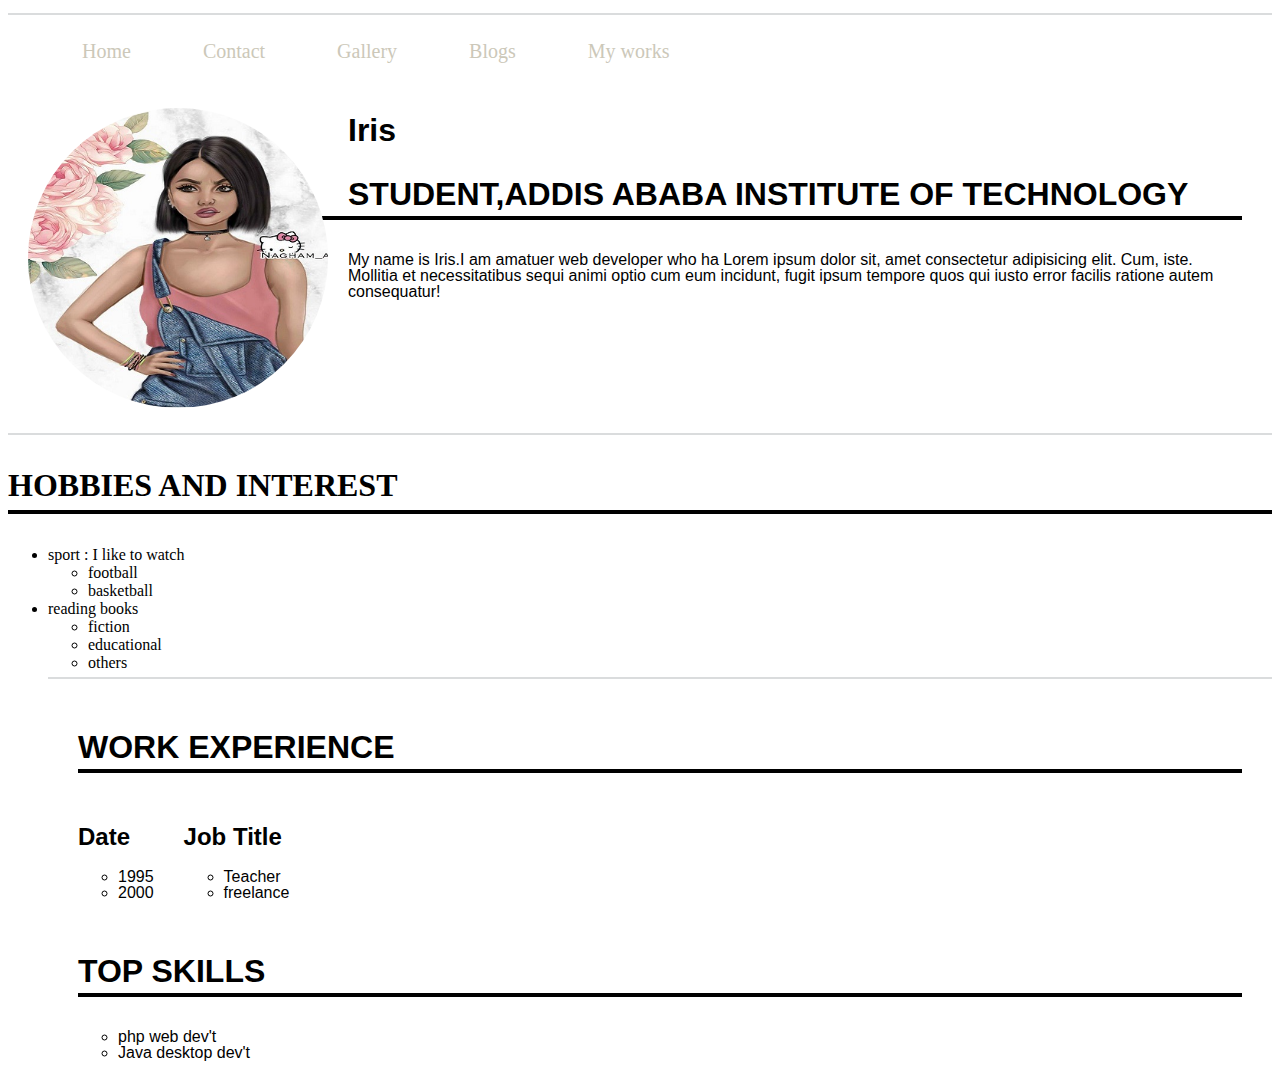
<file: index.html>
<!DOCTYPE html> 
<html lang="en">
<head>
    <meta charset="UTF-8">
    <meta name="viewport" content="width=device-width, initial-scale=1.0">
    
    <title>Elda Girma</title>
    <link rel="shortcut icon" href="./asset/image/icon.png">
    <link rel="stylesheet" href="./asset/css/external.css">
</head>
<body>
    <!-- comment ctrl + slash -->
    <div class="line"></div>
    <header >
        <nav>
            <ul>
                <li><a href="index.html"> Home</a></li>
                
                <li><a href="contact.html"> Contact</a></li>
                
                <li><a href="Gallery.html"> Gallery</a></li>
                <li><a href="blogs.html"> Blogs</a></li>
                <li><a href="myworks.html"> My works</a></li>
            </ul>
        </nav>
    </header>

    <div class="profile"><img src = "./asset/image/pic1.jpg" alt = "profile image"></div>
       <section> <h1>Iris</h1>
            <h3>student,addis ababa institute of technology</h3>
            <p>My name is Iris.I am  amatuer web developer who ha Lorem ipsum dolor sit, amet consectetur adipisicing elit. Cum, iste. Mollitia et necessitatibus sequi animi optio cum eum incidunt, fugit ipsum tempore quos qui iusto error facilis ratione autem consequatur!</p>
        
    </section>
    
            <div class="line"></div>
<!-- List -->
<h3>hobbies and interest</h3>
<ul>
    <li>sport : I like to watch  <ul>
        <li>football</li>
        <li>basketball</li>
    </ul>
    </li>
    <li>reading books</li> <ul>
        <li>fiction</li>
        <li>educational</li>
        <li>others</li>
        </ul>
        <div class="line"></div>

    <section class="class2">
        <h3>Work Experience</h3>
    
        <div class="column">
            <h2>Date</h2>
            <ul>
                <li >1995</li>
                <li>2000</li>
            </ul>
        </div>
    
        <div class="column">
            <h2>Job Title</h2>
            <ul>
                <li>Teacher</li>
                <li>freelance</li>
            </ul>
        </div>
    
    </section>
    
        
    <div class="border"></div>
    
    <section class="class2">
        <h3>Top Skills</h3>
        <ul>
            <li>php web dev't</li>
            <li>Java desktop dev't</li>
        </ul>
    </section>
    
</table>
</body>
</html>
</file>
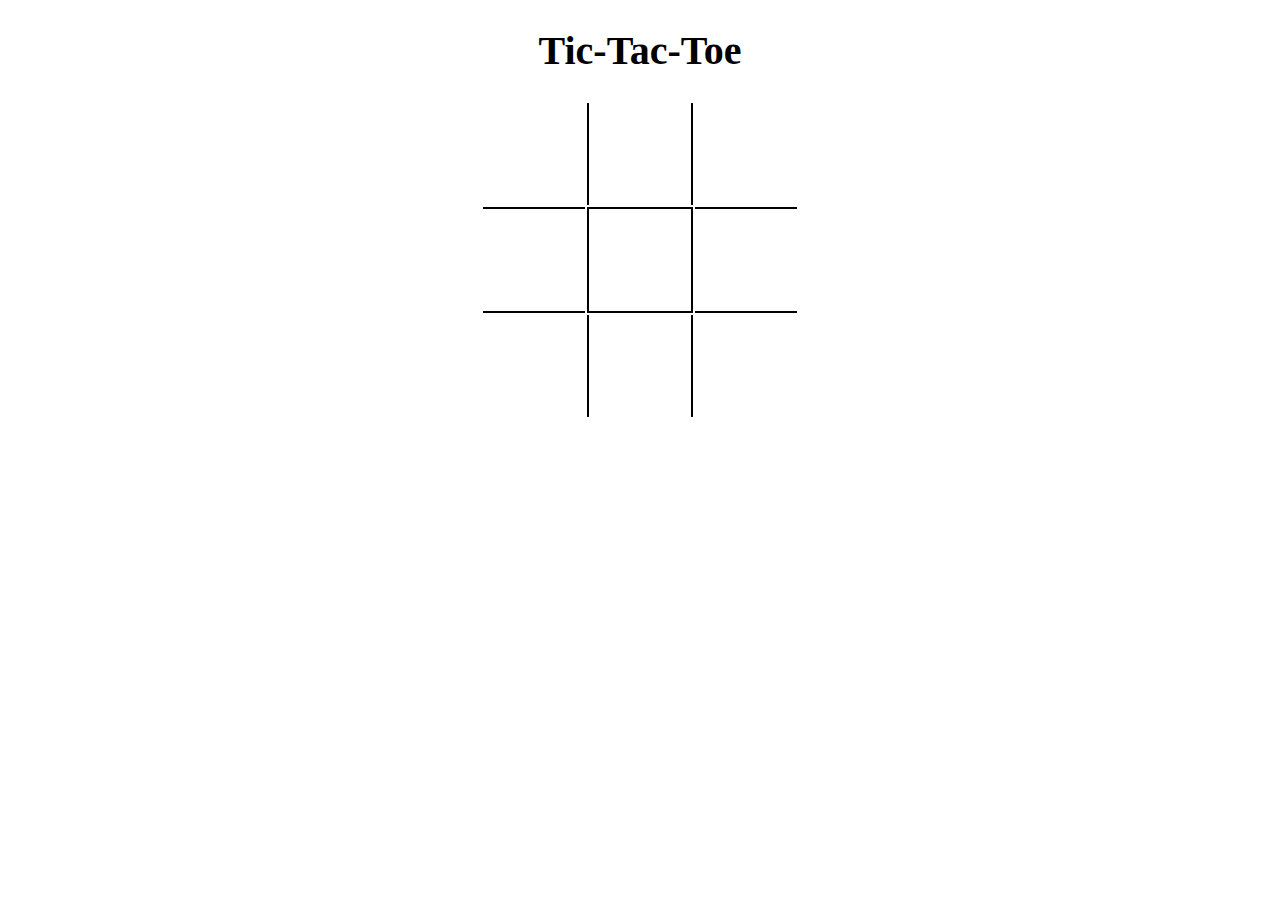
<file: 2.html>
<!DOCTYPE html>
<html lang="en">
<head>
    <meta charset="UTF-8">
    <meta name="viewport" content="width=device-width, initial-scale=1.0">
    <title>Document</title>
    <link rel="stylesheet" href="./asset/css/2.css">
</head>

    <body>
        <h1>Tic-Tac-Toe</h1>
        <table>
            <tr>
                <td ></td>
                <td class="vert"></td>
                <td></td>
            </tr>
            <tr>
                <td class="hori"></td>
                <td class="vert hori"></td>
                <td class="hori"></td>
            </tr>
            <tr>
                <td></td>
                <td class="vert"></td>
                <td></td>
            </tr>
        </table>
    
</body>
</html>
</file>
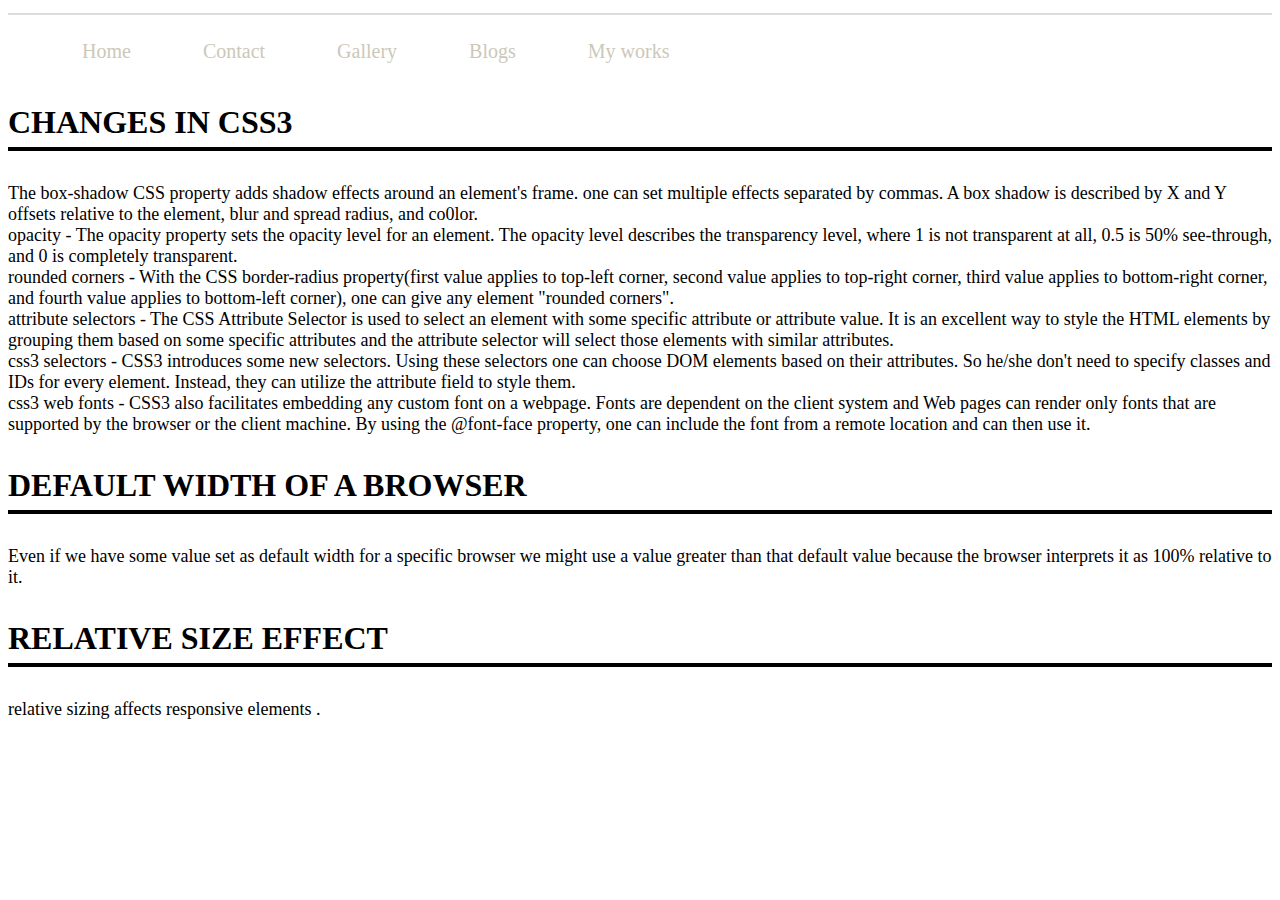
<file: blogs.html>
<!DOCTYPE html> 
<html lang="en">
<head>
    <meta charset="UTF-8">
    <meta name="viewport" content="width=device-width, initial-scale=1.0">
    
    <title>Blogs</title>
    <link rel="shortcut icon" href="./asset/image/icon.png">
    <link rel="stylesheet" href="./asset/css/external.css">
</head>
<body>
    <!-- comment ctrl + slash -->
    <div class="line"></div>
    <header >
        <nav>
            <ul>
                <li><a href="index.html"> Home</a></li>
                
                <li><a href="contact.html"> Contact</a></li>
                
                <li><a href="Gallery.html"> Gallery</a></li>
                <li><a href="blogs.html"> Blogs</a></li>
                <li><a href="myworks.html"> My works</a></li>
            </ul>
        </nav>
    </header>

    <h3>changes in css3</h3>
    <div class = "answers">
    <p>The box-shadow CSS property adds shadow effects around an element's frame. one can set multiple effects separated by commas. A box shadow is described by X and Y offsets relative to the element, blur and spread radius, and co0lor.
        <br> opacity - The opacity property sets the opacity level for an element.
        The opacity level describes the transparency level, where 1 is not transparent at all, 0.5 is 50% see-through, and 0 is completely transparent.
        <br> rounded corners - With the CSS border-radius property(first value applies to top-left corner, second value applies to top-right corner, third value applies to bottom-right corner, and fourth value applies to bottom-left corner), one can give any element "rounded corners".
        <br> attribute selectors - The CSS Attribute Selector is used to select an element with some specific attribute or attribute value. It is an excellent way to style the HTML elements by grouping them based on some specific attributes and the attribute selector will select those elements with similar attributes.
       <br> css3 selectors - CSS3 introduces some new selectors. Using these selectors one can choose DOM elements based on their attributes. So he/she don't need to specify classes and IDs for every element. Instead, they can utilize the attribute field to style them.
       <br> css3 web fonts - CSS3 also facilitates embedding any custom font on a webpage. Fonts are dependent on the client system and Web pages can render only fonts that are supported by the browser or the client machine. By using the @font-face property, one can include the font from a remote location and can then use it.</p>
    </div>
    <h3>default width of a browser</h3>
    <div class = "answers">
    <p> Even if we have some value set as default width for a specific browser we might use a value greater than that default value because the browser interprets it as 100% relative to it.
    </div>
</div>
<h3>relative size effect</h3>
<div class = "answers">
<p> relative sizing affects responsive elements .</p>

</div>
</file>
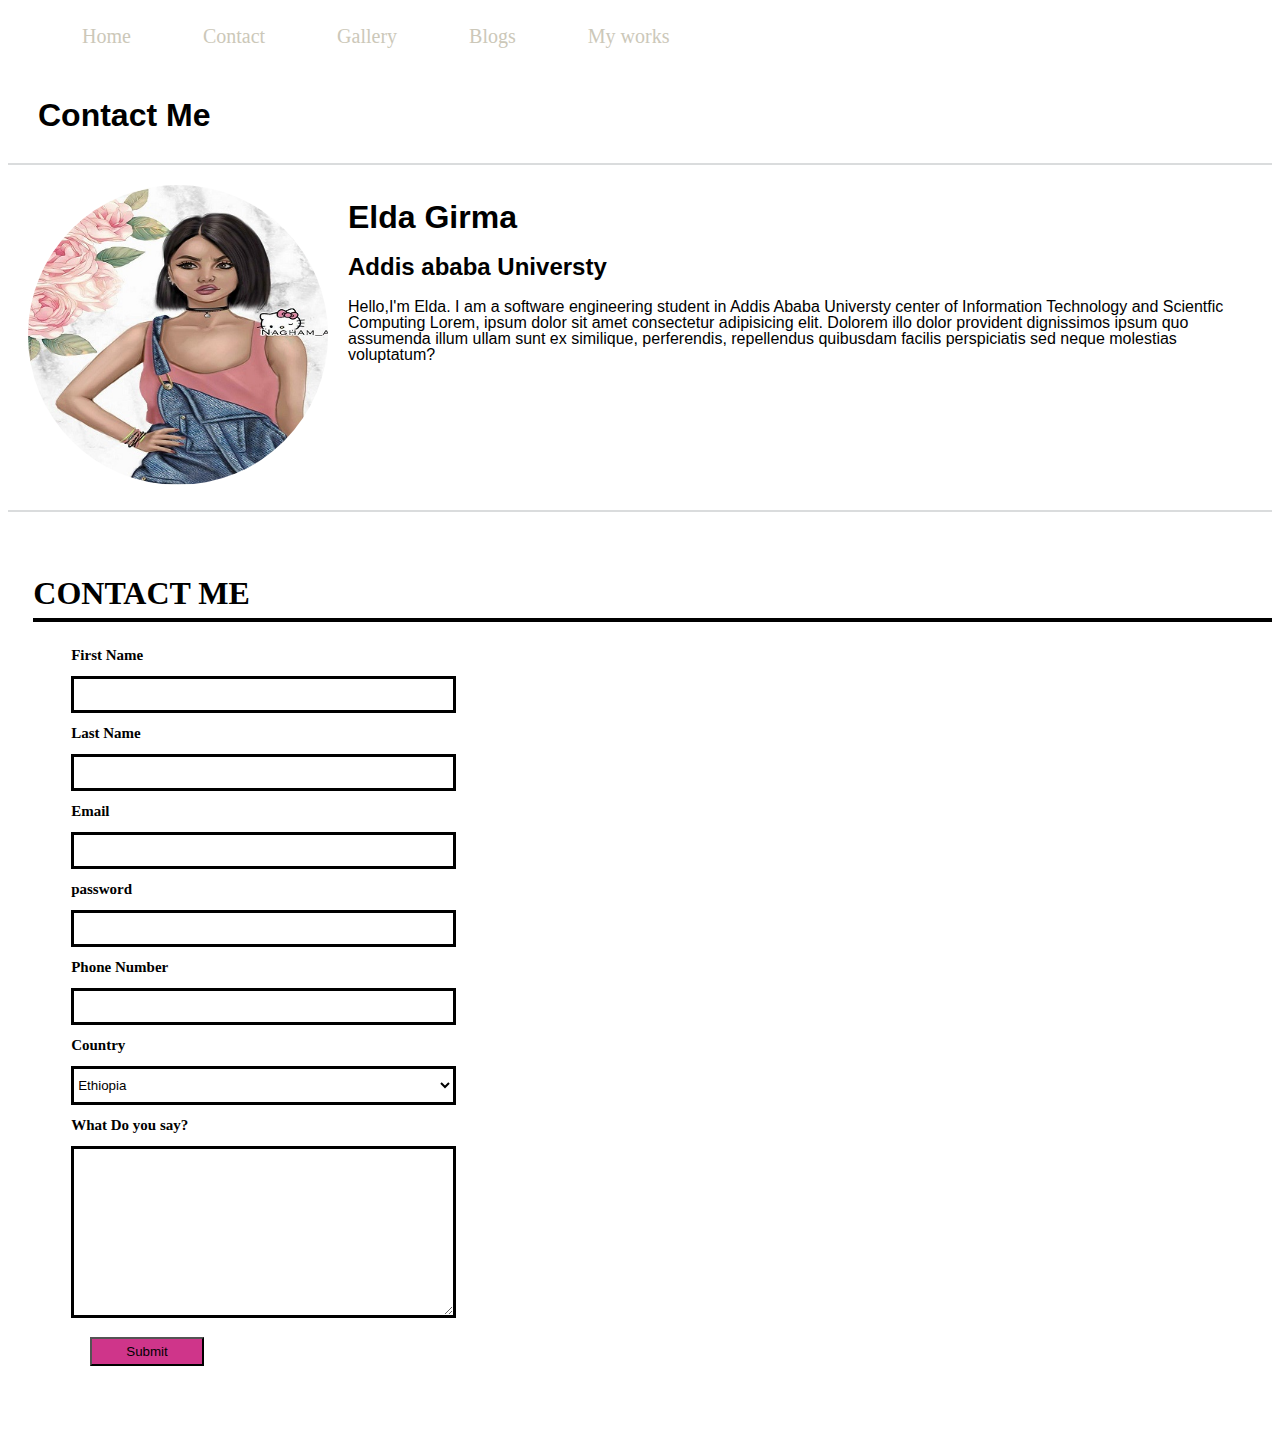
<file: contact.html>
<!DOCTYPE html>
<html lang="en">
<head>
    <meta charset="UTF-8">
    <meta name="viewport" content="width=device-width, initial-scale=1.0">
    <title>Elda Girma</title>
    <link rel="shortcut icon" type="image/png" href="./image/favicon.png">
    <link  rel="stylesheet" href="./asset/css/external.css">
</head>
<body>
    <header >
        <nav>
            <ul>
                <li><a href="index.html"> Home</a></li>
                
                <li><a href="contact.html"> Contact</a></li>
                
                <li><a href="Gallery.html"> Gallery</a></li>
                <li><a href="blogs.html"> Blogs</a></li>
                <li><a href="myworks.html"> My works</a></li>
            </ul>
        </nav>
    </header>
    <section class="marg">
        <h1>Contact Me</h1>
    </section>
    <div class="line"></div>
    <div class="profile"><img src="./asset/image/pic1.jpg" alt=""></div>
    <section >
        <h1> Elda Girma</h1>
        <h2>Addis ababa Universty</h2>
        <p> Hello,I'm Elda. I am a software engineering student in Addis Ababa Universty center of Information Technology and Scientfic Computing Lorem, ipsum dolor sit amet consectetur adipisicing elit. Dolorem illo dolor provident dignissimos ipsum quo assumenda illum ullam sunt ex similique, perferendis, repellendus quibusdam facilis perspiciatis sed neque molestias voluptatum?</p>
    </section>
    <div class="line"></div>
    <h3 style="margin: 5% 0 1% 2%">Contact Me</h3>
    <form action="mailto:se.ruth.matewos@gmail.com" enctype="utf-8 me" method="POST"> 
        <label for="fname"> First Name</label>
        <input type="text"  pattern="[A-Za-z]{1,10}" title="only Alphabets allowed">
        
        <label for="lname"> Last Name</label>
        <input type="text" pattern="[A-Za-z]{1,10}" title="only Alphabets allowed">
        
        <label for= "email"> Email</label>
        <input type="email">

        <label for= "password"> password</label>
        <input type="password" pattern="[A-Za-z/d]{8,15}" title="a password must include number, symbol, albhabet and be greater than 8 character" required>

        <label for= "PhoneNumber"> Phone Number</label>
        <input type="tel" pattern="[d]{10-12}" title=" 10 upto 12 digit numbers only">

        <label> Country</label>
        <select name="Country" id="country">
            <option values="As"> Ethiopia</option>
            <option value="Af"> kenya</option>
            <option value="Af"> Eritrea</option>
            <option value="Af"> Canada</option>
        </select>
        
        <label for="detail"> What Do you say?</label>
        <textarea type="text" name="details" id="details" cols="30" rows="10">
        </textarea>

        <input type="submit" value="Submit">

    </form>

    <div id="map">

        <div class="mapouter"><div class="gmap_canvas"><iframe width="600" height="500" id="gmap_canvas" src="https://maps.google.com/maps?q=university%20of%20Addis%20Ababa%20Institute%20Of%20Technology&t=k&z=15&ie=UTF8&iwloc=&output=embed" frameborder="0" scrolling="no" marginheight="0" marginwidth="0"></iframe>Google Maps Generator by <a href="https://www.embedgooglemap.net">embedgooglemap.net</a></div><style>.mapouter{position:relative;text-align:right;height:500px;width:600px;}.gmap_canvas {overflow:hidden;background:none!important;height:500px;width:600px;}</style></div>   

    </div>





</body>
</html>
</file>
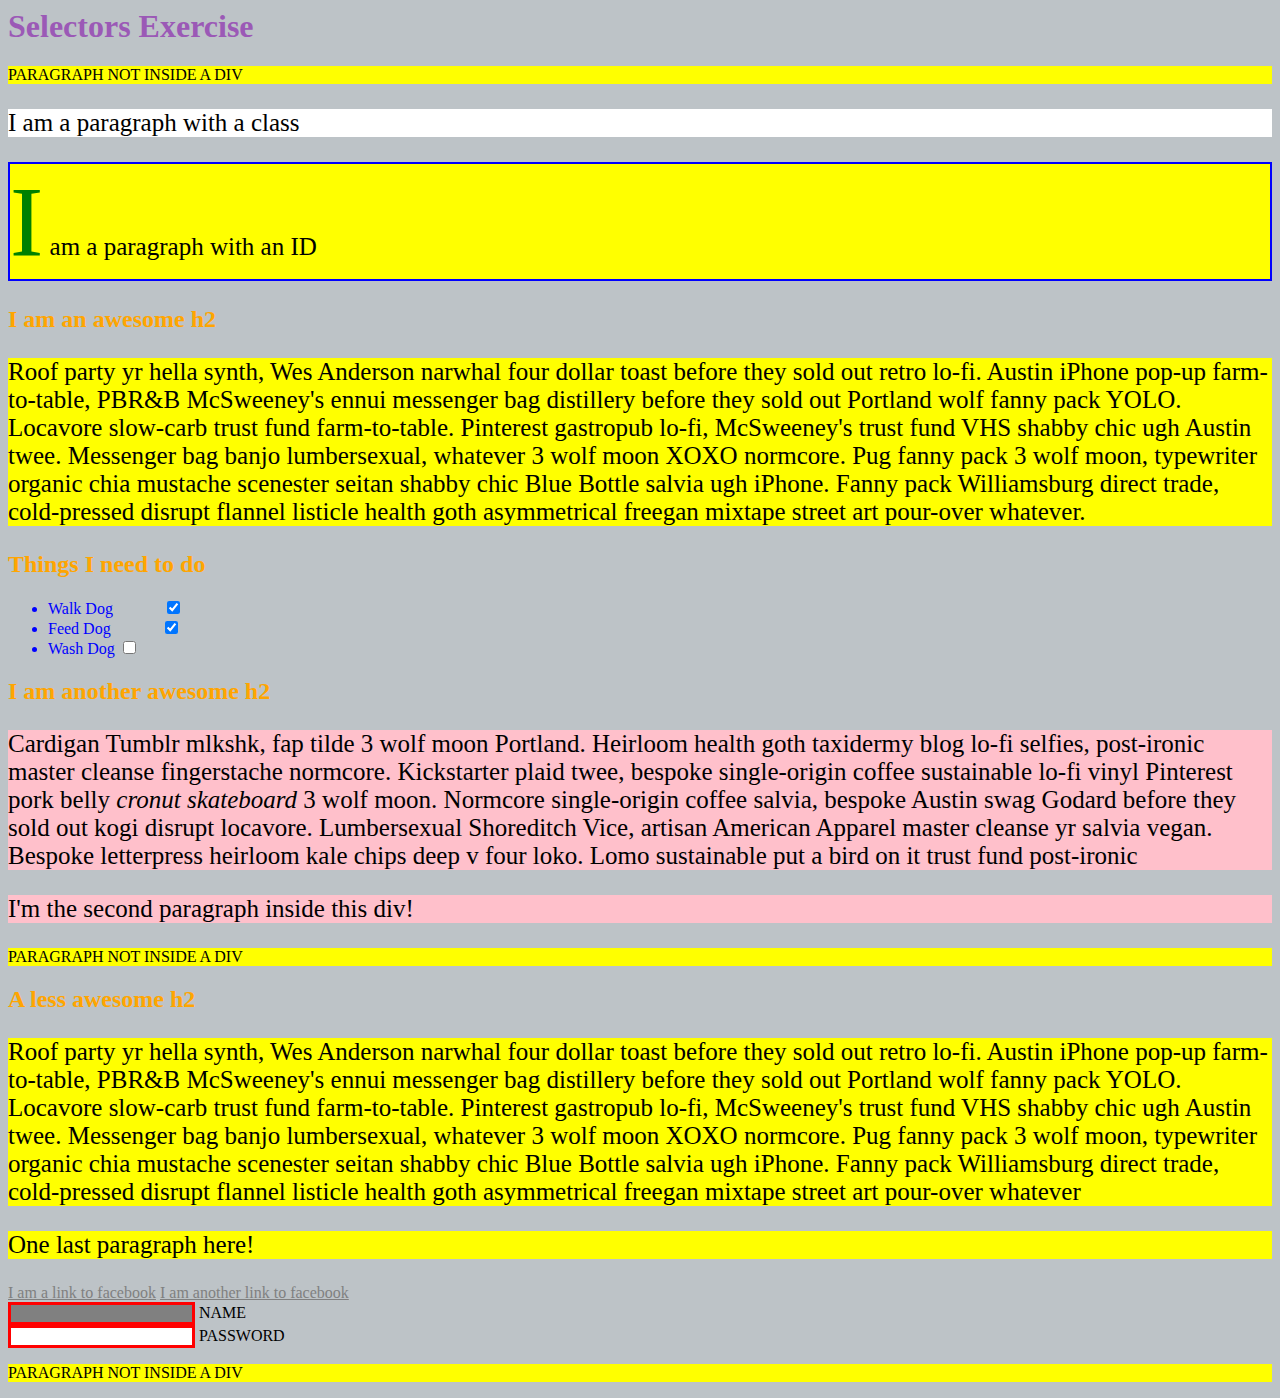
<file: selectorsExercise.html>
<html>
<head>
  <meta charset="UTF-8">
  <title>Selectors Exercise</title>
  <link rel="stylesheet" type="text/css" href="./asset/css/selectors.css">
</head>
<body>
  <h1>Selectors Exercise</h1>

<p>PARAGRAPH NOT INSIDE A DIV</p>

<div>
  <p class="hello">I am a paragraph with a class</p>
  <p id="special">I am a paragraph with an ID</p>

  <h2>I am an awesome h2</h2>
  
  
  <p>Roof party yr hella synth, Wes Anderson narwhal four dollar toast before they sold out retro lo-fi. Austin iPhone pop-up farm-to-table, PBR&B McSweeney's ennui messenger bag distillery before they sold out Portland wolf fanny pack YOLO. Locavore slow-carb trust fund farm-to-table. Pinterest gastropub lo-fi, McSweeney's trust fund VHS shabby chic ugh Austin twee. Messenger bag banjo lumbersexual, whatever 3 wolf moon XOXO normcore. Pug fanny pack 3 wolf moon, typewriter organic chia mustache scenester seitan shabby chic Blue Bottle salvia ugh iPhone. Fanny pack Williamsburg direct trade, cold-pressed disrupt flannel listicle health goth asymmetrical freegan mixtape street art pour-over whatever.</p>

</div>

<div>
  <h2>Things I need to do</h2>

  <ul>
    <li>Walk Dog <input type="checkbox" checked> </li>
    <li>Feed Dog <input type="checkbox" checked> </li>
    <li>Wash Dog <input type="checkbox"></li>
  </ul>
</div>

<div>
  <h2>I am another awesome h2</h2>

  <p>Cardigan Tumblr mlkshk, fap tilde 3 wolf moon Portland. Heirloom health goth taxidermy blog lo-fi selfies, post-ironic master cleanse fingerstache normcore. Kickstarter plaid twee, bespoke single-origin coffee sustainable lo-fi vinyl Pinterest pork belly <em>cronut skateboard</em> 3 wolf moon. Normcore single-origin coffee salvia, bespoke Austin swag Godard before they sold out kogi disrupt locavore. Lumbersexual Shoreditch Vice, artisan American Apparel master cleanse yr salvia vegan. Bespoke letterpress heirloom kale chips deep v four loko. Lomo sustainable put a bird on it trust fund post-ironic</p>

  <p>I'm the second paragraph inside this div!</p>
</div>

<p>PARAGRAPH NOT INSIDE A DIV</p>


<div>
  <h2>A less awesome h2</h2>

  <p>Roof party yr hella synth, Wes Anderson narwhal four dollar toast before they sold out retro lo-fi. Austin iPhone pop-up farm-to-table, PBR&B McSweeney's ennui messenger bag distillery before they sold out Portland wolf fanny pack YOLO. Locavore slow-carb trust fund farm-to-table. Pinterest gastropub lo-fi, McSweeney's trust fund VHS shabby chic ugh Austin twee. Messenger bag banjo lumbersexual, whatever 3 wolf moon XOXO normcore. Pug fanny pack 3 wolf moon, typewriter organic chia mustache scenester seitan shabby chic Blue Bottle salvia ugh iPhone. Fanny pack Williamsburg direct trade, cold-pressed disrupt flannel listicle health goth asymmetrical freegan mixtape street art pour-over whatever</p>

  <p>One last paragraph here!</p>

  <a href="http://www.facebook.com">I am a link to facebook</a>
  <a href="http://www.facebook.com">I am another link to facebook</a>
  <br>

  <input type="text" name="name" /><label> Name</label><br/>
  <input type="password" name="password" /><label> Password</label><br/>

</div>

<p>PARAGRAPH NOT INSIDE A DIV</p>

</body>
</html>
</file>
<file: asset/css/external.css>
label{
    display: inline-block;

}

    
div.gallery{
    
    height: 400px;
    width: 30%;
    margin:1.6%;
    float: left;

}

div.caption{
    padding: 15px;
    text-align: center;
}
div.gallery img{
width: 100%;
height: 80%;
}
nav>ul>li{
    display: inline-block;
    padding: 9px 18px;
    font-size: 20px;
}

nav > ul > li > a {
    text-decoration: none;
    padding: 8px 16px;
}

nav > ul > li > a:link {
    color:rgb(204, 200, 185);
}

nav > ul > li > a:visited {
    color:rgb(204, 20, 185);
}

nav > ul > li:hover:not(.active) {
    background-color: rgb(207, 171, 53);
}

nav > ul > li > a.active {
    background-color: rgb(207, 171, 53);
    color: white;
}
.line {
    border-bottom: rgb(218, 220, 221) 2px solid;
    clear: left;
    padding-bottom: 5px;
}
h3{
    text-transform: uppercase;
    font-size: 2rem;
    border-bottom: 4px black solid;
    padding-bottom: 6px;

}
div.map, form{
    margin: 0;
    padding: 0;
    box-sizing: content-box;
}

form {
    position: relative;
    width: 30%;
    margin: 0 0 5% 5%;
    float: left;
    padding: 0;
}

label {
    padding: 12px 0 12px 0;
    display: inline-block;
    font-weight: bolder;
    font-size: 15px;
    }

input[type=submit]{
    cursor: pointer;
    left: 30%;
    display: block;
    width: 30%;
    padding: 5px;
    margin: 5%;
    background-color:   rgb(207, 53, 138);
}


input[type=text],input[type=email], input[type=tel], input[type=password], select, textarea {
    padding: 8px 0;
    width: 100%;
    display:block;
    box-sizing: content-box;
    background-color: white;
    border: black solid;
}


#map {
    float: left;
    width: 45%;
    margin: 10%;
    
}



#id1{
    height: 80px;
    width: 80px;
    border-radius: 80px;
}
section{
    margin-top: 10px;
    font-family: Arial, Helvetica, sans-serif;
    padding: 5px 30px;
    line-height: 1;
}
img{
    float: left;
    
    width: 300px;
    height: 300px;
    margin: 20px;
}
.profile img{
border-radius: 300px;
float: left;
    
    width: 300px;
    height: 300px;
    margin: 20px;
}
.column{
    float: left;
    margin: 0 30px 0 0;
}
.class2{
    
        margin-top: 15px;
}
.border{
    border:  white 1px solid;
    clear: left;
}
.answers{
    font-size: 18px;
}
</file>
<file: asset/css/2.css>
td {
    width: 100px;
    height: 100px;
  }
  table {
    margin: 5px auto;
  }
.vert {
    border-left: 2px solid black;
    border-right: 2px solid black;
  }
  .hori{
      border-top: 2px solid black;
      border-bottom: 2px solid black;
  }
  h1{
    text-align: center;
    font-size: 40px;
  }
</file>
<file: asset/css/selectors.css>
/* Style the HTML elements according to the following instructions. 
DO NOT ALTER THE EXISTING HTML TO DO THIS.  WRITE ONLY CSS!

/* Give the <body> element a background of #bdc3c7*/


/* Make the <h1> element #9b59b6*/


/* Make all <h2> elements orange */


/* Make all <li> elements blue(pick your own hexadecimal blue)*/ 


/*Change the background on every paragraph to be yellow*/


/*Make all inputs have a 3px red border*/


/* Give everything with the class 'hello' a white background*/


/* Give the element with id 'special' a 2px solid blue border(pick your own rgb blue)*/


/*Make all the <p>'s that are nested inside of divs 25px font(font-size: 25px)*/


/*Make only inputs with type 'text' have a gray background*/


/* Give both <p>'s inside the 3rd <div> a pink background*/


/* Give the 2nd <p> inside the 3rd <div> a 5px white border*/


/* Make the <em> in the 3rd <div> element white and 20px font(font-size:20px)*/



/*BONUS CHALLENGES*/
/*You may need to research some other selectors and properties*/

/*Make all "checked" checkboxes have a left margin of 50px(margin-left: 50px)*/


/* Make the <label> elements all UPPERCASE without changing the HTML(definitely look this one up*/


/*Make the first letter of the element with id 'special' green and 100px font size(font-size: 100)*/


/*Make the <h1> element's color change to blue when hovered over */


/*Make the <a> element's that have been visited gray */

body{
    background-color: #bdc3c7;
}
h1{
    color: #9b59b6;
}
h2{
    color: orange;
}
li{
    color: #0000ff;
}
p{
    background-color: yellow;
}
  .hello{
    background-color: white;
}
#special{
    border: solid 2px #0000ff;
}
input{
    border: solid 3px red;
    
}
div>p{
    font-size: 25px;
}
input[type = text]{
    background-color: grey;
}
a{
    color: grey;
}
#special>p::first-letter {
    font: size 100px;;
    color: green;
}
label{
    text-transform: uppercase;
}
:checked {
    margin-left: 50px;
    
  }
  div:nth-of-type(3) p{
    background-color: pink;
  }
  p + #special::first-letter {
    color: green;
    font-size: 100px;
  }
</file>
